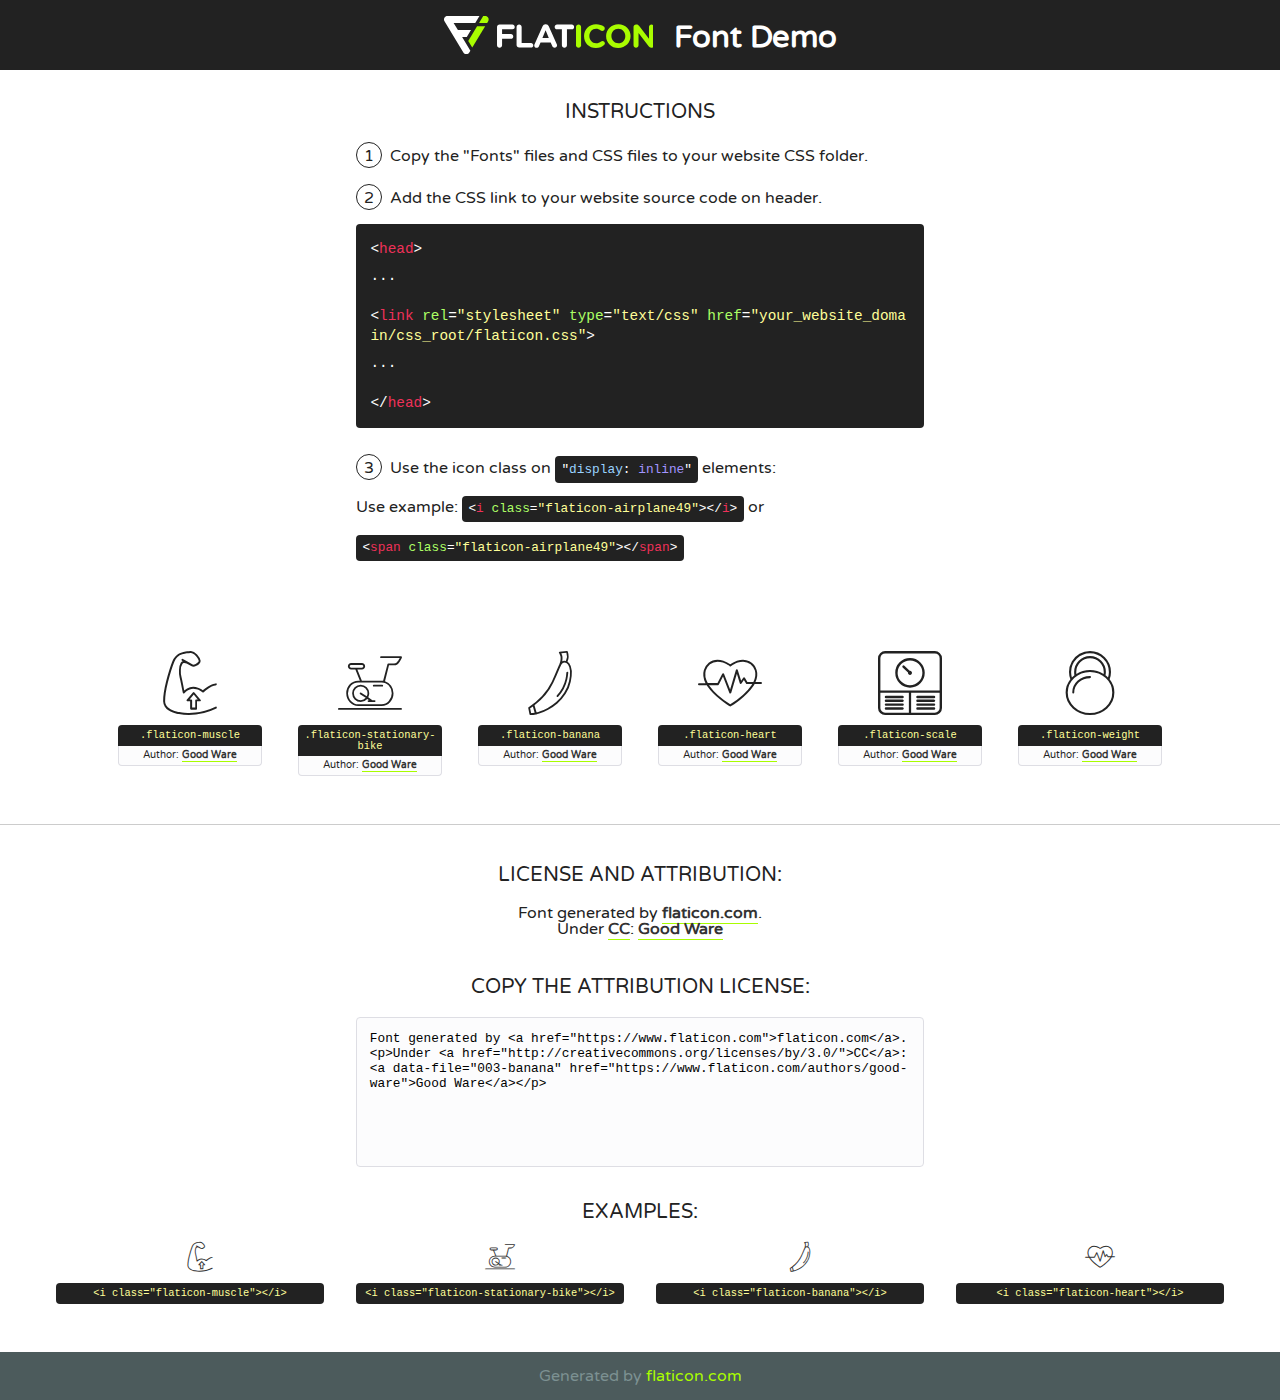
<file: src/assets/fonts/flaticon/font/flaticon.html>
<!DOCTYPE html>
<!--
  Flaticon icon font: Flaticon
  Creation date: 03/06/2019 10:47
-->
<html>
<!DOCTYPE html>
<html>

<head>
    <title>Flaticon WebFont</title>
    <link href="http://fonts.googleapis.com/css?family=Varela+Round" rel="stylesheet" type="text/css" />
    <link rel="stylesheet" type="text/css" href="flaticon.css">
    <meta charset="UTF-8">
    <style>
    html, body, div, span, applet, object, iframe,
    h1, h2, h3, h4, h5, h6, p, blockquote, pre,
    a, abbr, acronym, address, big, cite, code,
    del, dfn, em, img, ins, kbd, q, s, samp,
    small, strike, strong, sub, sup, tt, var,
    b, u, i, center,
    dl, dt, dd, ol, ul, li,
    fieldset, form, label, legend,
    table, caption, tbody, tfoot, thead, tr, th, td,
    article, aside, canvas, details, embed, 
    figure, figcaption, footer, header, hgroup, 
    menu, nav, output, ruby, section, summary,
    time, mark, audio, video {
        margin: 0;
        padding: 0;
        border: 0;
        font-size: 100%;
        font: inherit;
        vertical-align: baseline;
    }
    /* HTML5 display-role reset for older browsers */
    article, aside, details, figcaption, figure, 
    footer, header, hgroup, menu, nav, section {
        display: block;
    }
    body {
        line-height: 1;
    }
    ol, ul {
        list-style: none;
    }
    blockquote, q {
        quotes: none;
    }
    blockquote:before, blockquote:after,
    q:before, q:after {
        content: '';
        content: none;
    }
    table {
        border-collapse: collapse;
        border-spacing: 0;
    }
    body {
        font-family: 'Varela Round', Helvetica, Arial, sans-serif;
        font-size: 16px;
        color: #222;
    }
    a {
        color: #333;
        border-bottom: 1px solid #a9fd00;
        font-weight: bold;
        text-decoration: none;
    }
    * {
        -moz-box-sizing: border-box;
        -webkit-box-sizing: border-box;
        box-sizing: border-box;
        margin: 0;
        padding: 0;
    }
    [class^="flaticon-"]:before, [class*=" flaticon-"]:before, [class^="flaticon-"]:after, [class*=" flaticon-"]:after {
        font-family: Flaticon;
        font-size: 30px;
        font-style: normal;
        margin-left: 20px;
        color: #333;
    }
    .wrapper {
        max-width: 600px;
        margin: auto;
        padding: 0 1em;
    }
    .title {
        font-size: 1.25em;
        text-align: center;
        margin-bottom: 1em;
        text-transform: uppercase;
    }
    header {
        text-align: center;
        background-color: #222;
        color: #fff;
        padding: 1em;
    }
    header .logo {
        width: 210px;
        height: 38px;
        display: inline-block;
        vertical-align: middle;
        margin-right: 1em;
        border: none;
    }
    header strong {
        font-size: 1.95em;
        font-weight: bold;
        vertical-align: middle;
        margin-top: 5px;
        display: inline-block;
    }
    .demo {
        margin: 2em auto;
        line-height: 1.25em;
    }
    .demo ul li {
        margin-bottom: 1em;
    }
    .demo ul li .num {
        color: #222;
        border-radius: 20px;
        display: inline-block;
        width: 26px;
        padding: 3px;
        height: 26px;
        text-align: center;
        margin-right: 0.5em;
        border: 1px solid #222;
    }
    .demo ul li code {
        background-color: #222;
        border-radius: 4px;
        padding: 0.25em 0.5em;
        display: inline-block;
        color: #fff;
        font-family: Consolas,Monaco,Lucida Console,Liberation Mono,DejaVu Sans Mono,Bitstream Vera Sans Mono,Courier New, monospace;
        font-weight: lighter;
        margin-top: 1em;
        font-size: 0.8em;
        word-break: break-all;
    }
    .demo ul li code.big {
        padding: 1em;
        font-size: 0.9em;
    }
    .demo ul li code .red {
        color: #EF3159;
    }
    .demo ul li code .green {
        color: #ACFF65;
    }
    .demo ul li code .yellow {
        color: #FFFF99;
    }
    .demo ul li code .blue {
        color: #99D3FF;
    }
    .demo ul li code .purple {
        color: #A295FF;
    }
    .demo ul li code .dots {
        margin-top: 0.5em;
        display: block;
    }
    #glyphs {
        border-bottom: 1px solid #ccc;
        padding: 2em 0;
        text-align: center;
    }
    .glyph {
        display: inline-block;
        width: 9em;
        margin: 1em;
        text-align: center;
        vertical-align: top;
        background: #FFF;
    }
    .glyph .glyph-icon {
        padding: 10px;
        display: block;
        font-family:"Flaticon";
        font-size: 64px;
        line-height: 1;
    }
    .glyph .glyph-icon:before {
        font-size: 64px;
        color: #222;
        margin-left: 0;
    }
    .class-name {
        font-size: 0.65em;
        background-color: #222;
        color: #fff;
        border-radius: 4px 4px 0 0;
        padding: 0.5em;
        color: #FFFF99;
        font-family: Consolas,Monaco,Lucida Console,Liberation Mono,DejaVu Sans Mono,Bitstream Vera Sans Mono,Courier New, monospace;
    }
    .author-name {
        font-size: 0.6em;
        background-color: #fcfcfd;
        border: 1px solid #DEDEE4;
        border-top: 0;
        border-radius: 0 0 4px 4px;
        padding: 0.5em;
    }
    .class-name:last-child {
        font-size: 10px;
        color:#888;
    }
    .class-name:last-child a {
        font-size: 10px;
        color:#555;
    }
    .class-name:last-child a:hover {
        color:#a9fd00;
    }
    .glyph > input {
        display: block;
        width: 100px;
        margin: 5px auto;
        text-align: center;
        font-size: 12px;
        cursor: text;
    }
    .glyph > input.icon-input {
        font-family:"Flaticon";
        font-size: 16px;
        margin-bottom: 10px;
    }
    .attribution .title {
        margin-top: 2em;
    }
    .attribution textarea {
        background-color: #fcfcfd;
        padding: 1em;
        border: none;
        box-shadow: none;
        border: 1px solid #DEDEE4;
        border-radius: 4px;
        resize: none;
        width: 100%;
        height: 150px;
        font-size: 0.8em;
        font-family: Consolas,Monaco,Lucida Console,Liberation Mono,DejaVu Sans Mono,Bitstream Vera Sans Mono,Courier New, monospace;
        -webkit-appearance: none;
    }
    .iconsuse {
        margin: 2em auto;
        text-align: center;
        max-width: 1200px;
    }
    .iconsuse:after {
        content: '';
        display: table;
        clear: both;
    }
    .iconsuse .image {
        float: left;
        width: 25%;
        padding: 0 1em;
    }
    .iconsuse .image p {
        margin-bottom: 1em;
    }
    .iconsuse .image span {
        display: block;
        font-size: 0.65em;
        background-color: #222;
        color: #fff;
        border-radius: 4px;
        padding: 0.5em;
        color: #FFFF99;
        margin-top: 1em;
        font-family: Consolas,Monaco,Lucida Console,Liberation Mono,DejaVu Sans Mono,Bitstream Vera Sans Mono,Courier New, monospace;
    }
    #footer {
        text-align: center;
        background-color: #4C5B5C;
        color: #7c9192;
        padding: 1em;
    }
    #footer a {
        border: none;
        color: #a9fd00;
        font-weight: normal;
    }
    @media (max-width: 960px) {
        .iconsuse .image {
            width: 50%;
        }
    }
    @media (max-width: 560px) {
        .iconsuse .image {
            width: 100%;
        }
    }
    </style>
</head>

<body class="characters-off">

    <header>
        <a href="https://www.flaticon.com" target="_blank" class="logo">
            <svg version="1.1" xmlns="http://www.w3.org/2000/svg" xmlns:xlink="http://www.w3.org/1999/xlink" xmlns:a="http://ns.adobe.com/AdobeSVGViewerExtensions/3.0/" viewBox="0 0 560.875 102.036" enable-background="new 0 0 560.875 102.036" xml:space="preserve">
                <defs>
                </defs>
                <g>
                    <g class="letters">
                        <path fill="#ffffff" d="M141.596,29.675c0-3.777,2.985-6.767,6.764-6.767h34.438c3.426,0,6.15,2.728,6.15,6.15
                        c0,3.43-2.724,6.149-6.15,6.149h-27.674v13.091h23.719c3.429,0,6.151,2.724,6.151,6.15c0,3.43-2.723,6.149-6.151,6.149h-23.719
                        v17.574c0,3.773-2.986,6.761-6.764,6.761c-3.779,0-6.764-2.989-6.764-6.761V29.675z"></path>
                        <path fill="#ffffff" d="M193.844,29.149c0-3.781,2.985-6.767,6.764-6.767c3.776,0,6.763,2.985,6.763,6.767v42.957h25.039
                        c3.426,0,6.149,2.726,6.149,6.153c0,3.425-2.723,6.15-6.149,6.15h-31.802c-3.779,0-6.764-2.986-6.764-6.768V29.149z"></path>
                        <path fill="#ffffff" d="M241.891,75.71l21.438-48.407c1.492-3.341,4.215-5.357,7.906-5.357h0.792
                        c3.686,0,6.323,2.017,7.815,5.357l21.439,48.407c0.436,0.967,0.701,1.845,0.701,2.723c0,3.602-2.809,6.501-6.414,6.501
                        c-3.161,0-5.269-1.845-6.499-4.655l-4.132-9.661h-27.059l-4.301,10.102c-1.144,2.631-3.426,4.214-6.237,4.214
                        c-3.517,0-6.24-2.81-6.24-6.325C241.1,77.64,241.451,76.677,241.891,75.71z M279.932,58.666l-8.521-20.297l-8.526,20.297H279.932
                        z"></path>
                        <path fill="#ffffff" d="M314.864,35.387H301.86c-3.429,0-6.239-2.813-6.239-6.238c0-3.429,2.811-6.24,6.239-6.24h39.533
                        c3.426,0,6.237,2.811,6.237,6.24c0,3.425-2.811,6.238-6.237,6.238h-13.001v42.785c0,3.773-2.99,6.761-6.764,6.761
                        c-3.779,0-6.764-2.989-6.764-6.761V35.387z"></path>
                        <path fill="#A9FD00" d="M352.615,29.149c0-3.781,2.985-6.767,6.767-6.767c3.774,0,6.761,2.985,6.761,6.767v49.024
                        c0,3.773-2.987,6.761-6.761,6.761c-3.781,0-6.767-2.989-6.767-6.761V29.149z"></path>
                        <path fill="#A9FD00" d="M374.132,53.836v-0.179c0-17.481,13.178-31.801,32.065-31.801c9.22,0,15.459,2.458,20.557,6.238
                        c1.402,1.054,2.637,2.985,2.637,5.357c0,3.692-2.985,6.59-6.681,6.59c-1.845,0-3.071-0.702-4.044-1.319
                        c-3.776-2.813-7.729-4.393-12.562-4.393c-10.364,0-17.831,8.611-17.831,19.154v0.173c0,10.542,7.291,19.329,17.831,19.329
                        c5.715,0,9.492-1.756,13.359-4.834c1.049-0.874,2.458-1.491,4.039-1.491c3.429,0,6.325,2.813,6.325,6.236
                        c0,2.106-1.056,3.78-2.282,4.834c-5.539,4.834-12.036,7.733-21.878,7.733C387.572,85.464,374.132,71.493,374.132,53.836z"></path>
                        <path fill="#A9FD00" d="M433.009,53.836v-0.179c0-17.481,13.79-31.801,32.766-31.801c18.981,0,32.592,14.143,32.592,31.628v0.173
                        c0,17.483-13.785,31.807-32.769,31.807C446.625,85.464,433.009,71.32,433.009,53.836z M484.224,53.836v-0.179
                        c0-10.539-7.725-19.326-18.626-19.326c-10.893,0-18.449,8.611-18.449,19.154v0.173c0,10.542,7.73,19.329,18.626,19.329
                        C476.676,72.986,484.224,64.378,484.224,53.836z"></path>
                        <path fill="#A9FD00" d="M506.233,29.321c0-3.774,2.99-6.763,6.767-6.763h1.401c3.252,0,5.183,1.583,7.029,3.953l26.093,34.265
                        V29.059c0-3.692,2.99-6.677,6.681-6.677c3.683,0,6.671,2.985,6.671,6.677v48.934c0,3.78-2.987,6.765-6.764,6.765h-0.436
                        c-3.257,0-5.188-1.581-7.034-3.953l-27.056-35.492v32.944c0,3.687-2.985,6.676-6.678,6.676c-3.683,0-6.673-2.989-6.673-6.676
                        V29.321z"></path>
                    </g>
                    <g class="insignia">
                        <path fill="#ffffff" d="M48.372,56.137h12.517l11.156-18.537H37.186L25.688,18.539h57.825L94.668,0H9.271
                        C5.925,0,2.842,1.801,1.198,4.716c-1.644,2.907-1.593,6.482,0.134,9.343l50.38,83.501c1.678,2.781,4.689,4.476,7.938,4.476
                        c3.246,0,6.257-1.695,7.935-4.476l2.898-4.804L48.372,56.137z"></path>
                        <g class="i">
                            <path fill="#A9FD00" d="M93.575,18.539h0.031v0.004l21.652,0.004l2.705-4.488c1.727-2.861,1.778-6.436,0.133-9.343
                            C116.454,1.801,113.371,0,110.026,0h-5.294L93.575,18.539z"></path>
                            <polygon fill="#A9FD00" points="88.291,27.356 64.725,66.486 75.519,84.404 109.942,27.356"></polygon>
                        </g>
                    </g>
                </g>
            </svg>
        </a>
        <strong>Font Demo</strong>
    </header>


    <section class="demo wrapper">

        <p class="title">Instructions</p>

        <ul>
            <li>
                <span class="num">1</span>Copy the "Fonts" files and CSS files to your website CSS folder.
            </li>
            <li>
                <span class="num">2</span>Add the CSS link to your website source code on header.
                <code class="big">
                    &lt;<span class="red">head</span>&gt;
                    <br/><span class="dots">...</span>
                    <br/>&lt;<span class="red">link</span> <span class="green">rel</span>=<span class="yellow">"stylesheet"</span> <span class="green">type</span>=<span class="yellow">"text/css"</span> <span class="green">href</span>=<span class="yellow">"your_website_domain/css_root/flaticon.css"</span>&gt;
                    <br/><span class="dots">...</span>
                    <br/>&lt;/<span class="red">head</span>&gt;
                </code>
            </li>

            <li>
                <p>
                    <span class="num">3</span>Use the icon class on <code>"<span class="blue">display</span>:<span class="purple"> inline</span>"</code> elements:
                    <br />
                    Use example: <code>&lt;<span class="red">i</span> <span class="green">class</span>=<span class="yellow">&quot;flaticon-airplane49&quot;</span>&gt;&lt;/<span class="red">i</span>&gt;</code> or <code>&lt;<span class="red">span</span> <span class="green">class</span>=<span class="yellow">&quot;flaticon-airplane49&quot;</span>&gt;&lt;/<span class="red">span</span>&gt;</code>
            </li>
        </ul>

    </section>




   <section id="glyphs">          
    
      
        <div class="glyph"><div class="glyph-icon flaticon-muscle"></div>
            <div class="class-name">.flaticon-muscle</div>
            <div class="author-name">Author: <a data-file="001-muscle" href="https://www.flaticon.com/authors/good-ware">Good Ware</a> </div> 
        </div>        
        
        <div class="glyph"><div class="glyph-icon flaticon-stationary-bike"></div>
            <div class="class-name">.flaticon-stationary-bike</div>
            <div class="author-name">Author: <a data-file="002-stationary-bike" href="https://www.flaticon.com/authors/good-ware">Good Ware</a> </div> 
        </div>        
        
        <div class="glyph"><div class="glyph-icon flaticon-banana"></div>
            <div class="class-name">.flaticon-banana</div>
            <div class="author-name">Author: <a data-file="003-banana" href="https://www.flaticon.com/authors/good-ware">Good Ware</a> </div> 
        </div>        
        
        <div class="glyph"><div class="glyph-icon flaticon-heart"></div>
            <div class="class-name">.flaticon-heart</div>
            <div class="author-name">Author: <a data-file="004-heart" href="https://www.flaticon.com/authors/good-ware">Good Ware</a> </div> 
        </div>        
        
        <div class="glyph"><div class="glyph-icon flaticon-scale"></div>
            <div class="class-name">.flaticon-scale</div>
            <div class="author-name">Author: <a data-file="005-scale" href="https://www.flaticon.com/authors/good-ware">Good Ware</a> </div> 
        </div>        
        
        <div class="glyph"><div class="glyph-icon flaticon-weight"></div>
            <div class="class-name">.flaticon-weight</div>
            <div class="author-name">Author: <a data-file="006-weight" href="https://www.flaticon.com/authors/good-ware">Good Ware</a> </div> 
        </div>        
        

    </section>



    <section class="attribution wrapper"   style="text-align:center;">

      <div class="title">License and attribution:</div><div class="attrDiv">Font generated by <a href="https://www.flaticon.com">flaticon.com</a>. <div><p>Under <a href="http://creativecommons.org/licenses/by/3.0/">CC</a>: <a data-file="003-banana" href="https://www.flaticon.com/authors/good-ware">Good Ware</a></p>  </div>
      </div>
      <div class="title">Copy the Attribution License:</div>

    <textarea onclick="this.focus();this.select();">Font generated by &lt;a href=&quot;https://www.flaticon.com&quot;&gt;flaticon.com&lt;/a&gt;. <p>Under <a href="http://creativecommons.org/licenses/by/3.0/">CC</a>: <a data-file="003-banana" href="https://www.flaticon.com/authors/good-ware">Good Ware</a></p>  
     </textarea>

    </section>

    <section class="iconsuse">

          <div class="title">Examples:</div>            
             
            <div class="image">
                <p>
                    <i class="glyph-icon flaticon-muscle"></i> 
                    <span>&lt;i class=&quot;flaticon-muscle&quot;&gt;&lt;/i&gt;</span>
                </p>
            </div>
            
            <div class="image">
                <p>
                    <i class="glyph-icon flaticon-stationary-bike"></i> 
                    <span>&lt;i class=&quot;flaticon-stationary-bike&quot;&gt;&lt;/i&gt;</span>
                </p>
            </div>
            
            <div class="image">
                <p>
                    <i class="glyph-icon flaticon-banana"></i> 
                    <span>&lt;i class=&quot;flaticon-banana&quot;&gt;&lt;/i&gt;</span>
                </p>
            </div>
            
            <div class="image">
                <p>
                    <i class="glyph-icon flaticon-heart"></i> 
                    <span>&lt;i class=&quot;flaticon-heart&quot;&gt;&lt;/i&gt;</span>
                </p>
            </div>
                       
        </div>
                            
    </section>

<div id="footer">
    <div>Generated by <a href="https://www.flaticon.com">flaticon.com</a>
    </div>
</div>



</body>
</html>
</file>
<file: src/assets/fonts/flaticon/font/flaticon.css>
/*
  	Flaticon icon font: Flaticon
  	Creation date: 03/06/2019 10:47
  	*/

@font-face {
  font-family: "Flaticon";
  src: url("./Flaticon.eot");
  src: url("./Flaticon.eot?#iefix") format("embedded-opentype"),
       url("./Flaticon.woff2") format("woff2"),
       url("./Flaticon.woff") format("woff"),
       url("./Flaticon.ttf") format("truetype"),
       url("./Flaticon.svg#Flaticon") format("svg");
  font-weight: normal;
  font-style: normal;
}

@media screen and (-webkit-min-device-pixel-ratio:0) {
  @font-face {
    font-family: "Flaticon";
    src: url("./Flaticon.svg#Flaticon") format("svg");
  }
}

[class^="flaticon-"]:before, [class*=" flaticon-"]:before,
[class^="flaticon-"]:after, [class*=" flaticon-"]:after {   
  font-family: Flaticon;
        font-family: "Flaticon";
  font-style: normal;
  font-weight: normal;
  font-variant: normal;
  line-height: 1;
  text-decoration: inherit;
  text-rendering: optimizeLegibility;
  text-transform: none;
  -moz-osx-font-smoothing: grayscale;
  -webkit-font-smoothing: antialiased;
  font-smoothing: antialiased;
}

.flaticon-muscle:before { content: "\f100"; }
.flaticon-stationary-bike:before { content: "\f101"; }
.flaticon-banana:before { content: "\f102"; }
.flaticon-heart:before { content: "\f103"; }
.flaticon-scale:before { content: "\f104"; }
.flaticon-weight:before { content: "\f105"; }
</file>
